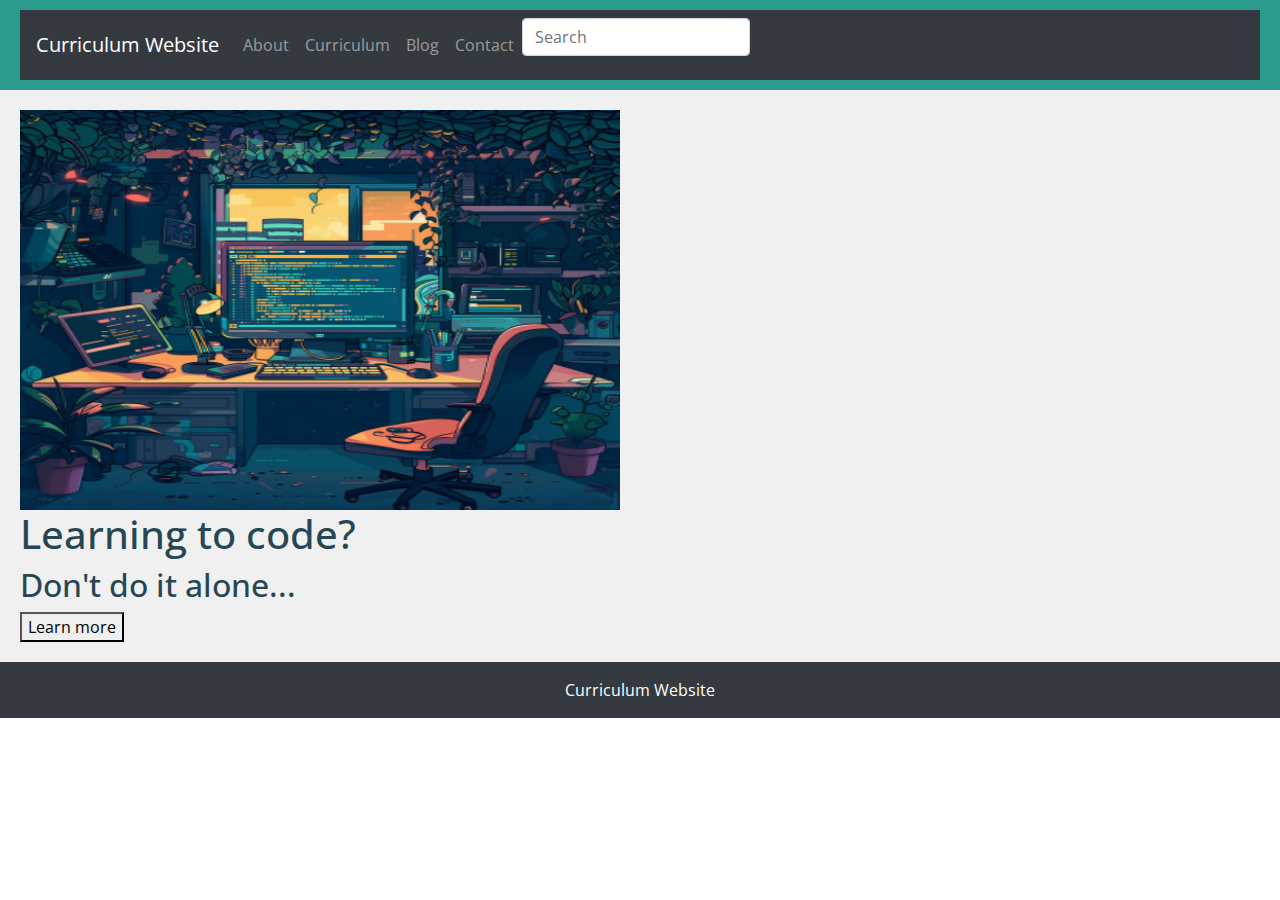
<file: index.html>
<html lang="en">

<head>
    <meta charset="UTF-8">
    <meta name="viewport" content="width=device-width, initial-scale=1.0">
    <title>Curriculum Website</title>
    <link href="https://fonts.googleapis.com/css2?family=Open+Sans:wght@300;400;600;700&display=swap" rel="stylesheet">
    <link rel="stylesheet" href="https://stackpath.bootstrapcdn.com/bootstrap/4.5.2/css/bootstrap.min.css">
    <link rel="stylesheet" href="styles.css">
</head>

<body>
    <header>
        <nav class="navbar navbar-expand-lg navbar-dark bg-dark">
            <a class="navbar-brand" href="#home">Curriculum Website</a>
            <button class="navbar-toggler" type="button" data-toggle="collapse" data-target="#navbarNav"
                aria-controls="navbarNav" aria-expanded="false" aria-label="Toggle navigation">
                <span class="navbar-toggler-icon"></span>
            </button>
            <div class="collapse navbar-collapse" id="navbarNav">
                <ul class="navbar-nav">
                    <li class="nav-item">
                        <a class="nav-link" href="about.html">About</a>
                    </li>
                    <li class="nav-item">
                        <a class="nav-link" href="curriculum.html">Curriculum</a>
                    </li>
                    <li class="nav-item">
                        <a class="nav-link" href="blog.html">Blog</a>
                    </li>
                    <li class="nav-item">
                        <a class="nav-link" href="contact.html">Contact</a>
                    </li>
                </ul>
                <form class="form-inline">
                    <input class="form-control mr-sm-2" type="search" placeholder="Search" aria-label="Search"
                        id="searchInput" onkeyup="searchContent()">
                </form>
            </div>
        </nav>
    </header>
    <main>
        <div>
            <img id="computerimg" src="codingscene.webp" alt="">
            <h1>Learning to code?</h1>
            <h2>Don't do it alone...</h2><button>Learn more</button>
        </div>
    </main>
    <footer class="footer mt-auto py-3 bg-dark text-white">
        <div class="container">
            <span>Curriculum Website</span>
        </div>
    </footer>
    <script src="app.js"></script>
    <script src="https://stackpath.bootstrapcdn.com/bootstrap/4.5.2/js/bootstrap.bundle.min.js"></script>
</body>

</html>
</file>
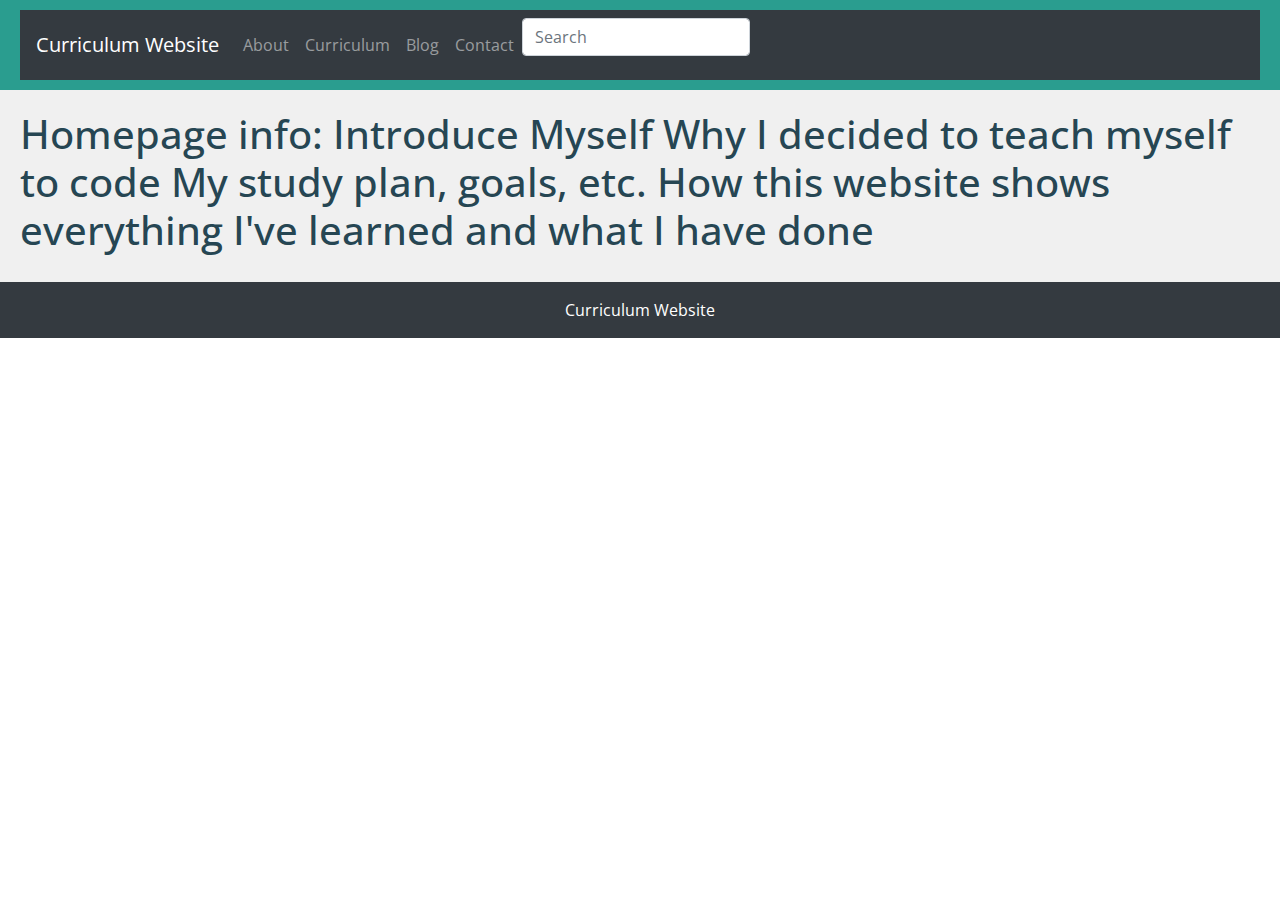
<file: about.html>
<html lang="en">

<head>
    <meta charset="UTF-8">
    <meta name="viewport" content="width=device-width, initial-scale=1.0">
    <title>Curriculum Website</title>
    <link href="https://fonts.googleapis.com/css2?family=Open+Sans:wght@300;400;600;700&display=swap" rel="stylesheet">
    <link rel="stylesheet" href="https://stackpath.bootstrapcdn.com/bootstrap/4.5.2/css/bootstrap.min.css">
    <link rel="stylesheet" href="styles.css">
</head>

<body>
    <header>
        <nav class="navbar navbar-expand-lg navbar-dark bg-dark">
            <a class="navbar-brand" href="#home">Curriculum Website</a>
            <button class="navbar-toggler" type="button" data-toggle="collapse" data-target="#navbarNav"
                aria-controls="navbarNav" aria-expanded="false" aria-label="Toggle navigation">
                <span class="navbar-toggler-icon"></span>
            </button>
            <div class="collapse navbar-collapse" id="navbarNav">
                <ul class="navbar-nav">
                    <li class="nav-item">
                        <a class="nav-link" href="about.html">About</a>
                    </li>
                    <li class="nav-item">
                        <a class="nav-link" href="curriculum.html">Curriculum</a>
                    </li>
                    <li class="nav-item">
                        <a class="nav-link" href="blog.html">Blog</a>
                    </li>
                    <li class="nav-item">
                        <a class="nav-link" href="contact.html">Contact</a>
                    </li>
                </ul>
                <form class="form-inline">
                    <input class="form-control mr-sm-2" type="search" placeholder="Search" aria-label="Search"
                        id="searchInput" onkeyup="searchContent()">
                </form>
            </div>
        </nav>
    </header>
    <main>
        <h1>Homepage info:
            Introduce Myself
            Why I decided to teach myself to code
            My study plan, goals, etc.
            How this website shows everything I've learned and what I have done</h1>
        </div>
    </main>
    <footer class="footer mt-auto py-3 bg-dark text-white">
        <div class="container">
            <span>Curriculum Website</span>
        </div>
    </footer>
    <script src="app.js"></script>
    <script src="https://stackpath.bootstrapcdn.com/bootstrap/4.5.2/js/bootstrap.bundle.min.js"></script>
</body>

</html>
</file>
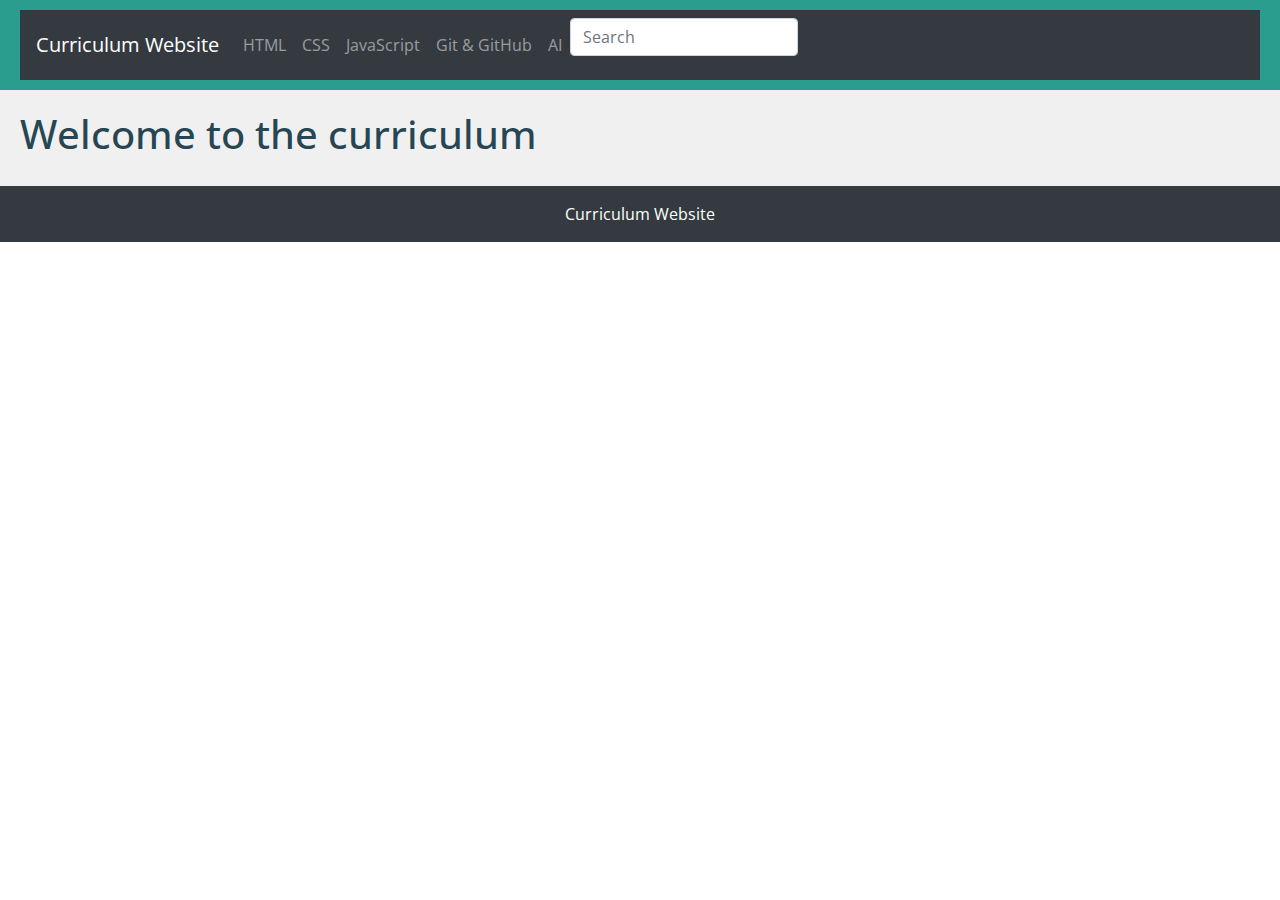
<file: curriculum.html>
<html lang="en">

<head>
    <meta charset="UTF-8">
    <meta name="viewport" content="width=device-width, initial-scale=1.0">
    <title>Curriculum Website</title>
    <link href="https://fonts.googleapis.com/css2?family=Open+Sans:wght@300;400;600;700&display=swap" rel="stylesheet">
    <link rel="stylesheet" href="https://stackpath.bootstrapcdn.com/bootstrap/4.5.2/css/bootstrap.min.css">
    <link rel="stylesheet" href="styles.css">
</head>

<body>
    <header>
        <nav class="navbar navbar-expand-lg navbar-dark bg-dark">
            <a class="navbar-brand" href="#home">Curriculum Website</a>
            <button class="navbar-toggler" type="button" data-toggle="collapse" data-target="#navbarNav"
                aria-controls="navbarNav" aria-expanded="false" aria-label="Toggle navigation">
                <span class="navbar-toggler-icon"></span>
            </button>
            <div class="collapse navbar-collapse" id="navbarNav">
                <ul class="navbar-nav">
                    <li class="nav-item">
                        <a class="nav-link" href="html.html">HTML</a>
                    </li>
                    <li class="nav-item">
                        <a class="nav-link" href="css.html">CSS</a>
                    </li>
                    <li class="nav-item">
                        <a class="nav-link" href="javascript.html">JavaScript</a>
                    </li>
                    <li class="nav-item">
                        <a class="nav-link" href="gitgithub.html">Git & GitHub</a>
                    </li>
                    <li class="nav-item">
                        <a class="nav-link" href="ai.html">AI</a>
                    </li>
                </ul>
                <form class="form-inline">
                    <input class="form-control mr-sm-2" type="search" placeholder="Search" aria-label="Search"
                        id="searchInput" onkeyup="searchContent()">
                </form>
            </div>
        </nav>
    </header>
    <main>
        <div>
            <h1>Welcome to the curriculum</h1>
        </div>
    </main>
    <footer class="footer mt-auto py-3 bg-dark text-white">
        <div class="container">
            <span>Curriculum Website</span>
        </div>
    </footer>
    <script src="app.js"></script>
    <script src="https://stackpath.bootstrapcdn.com/bootstrap/4.5.2/js/bootstrap.bundle.min.js"></script>
</body>

</html>
</file>
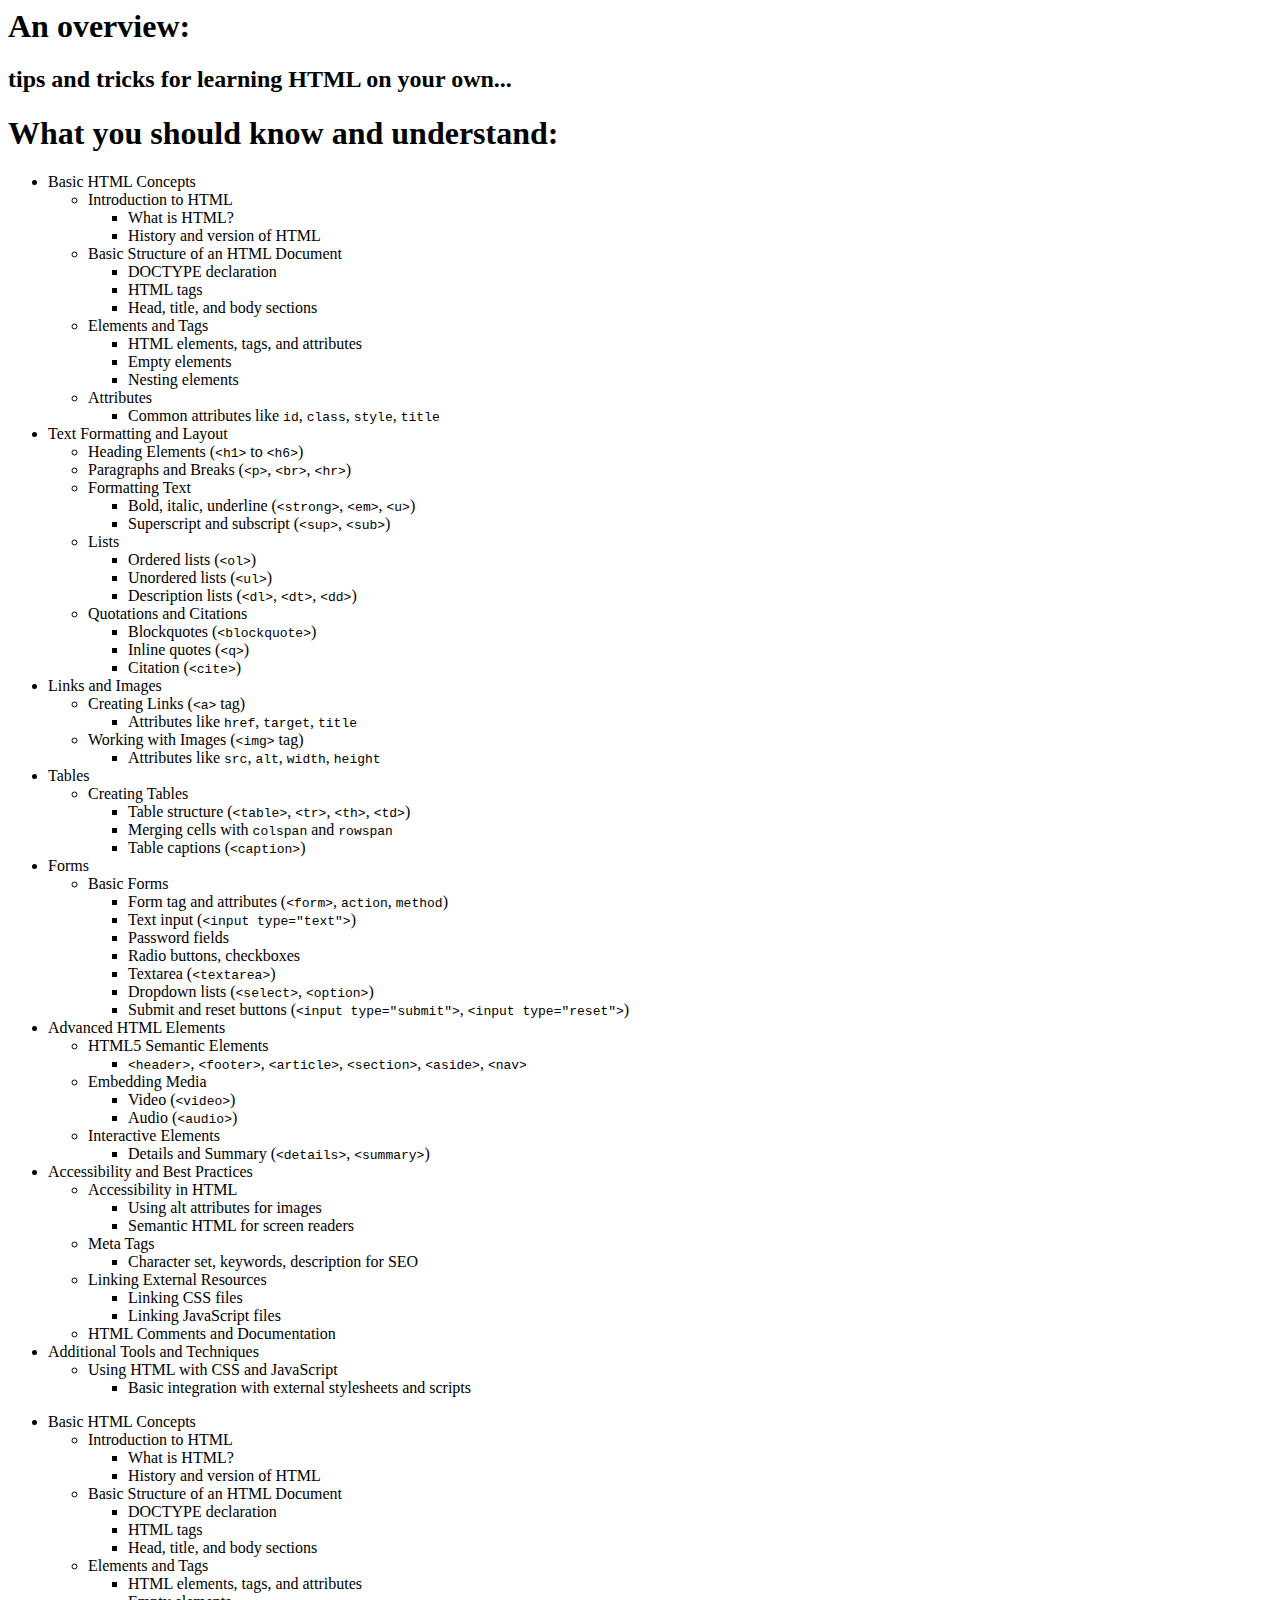
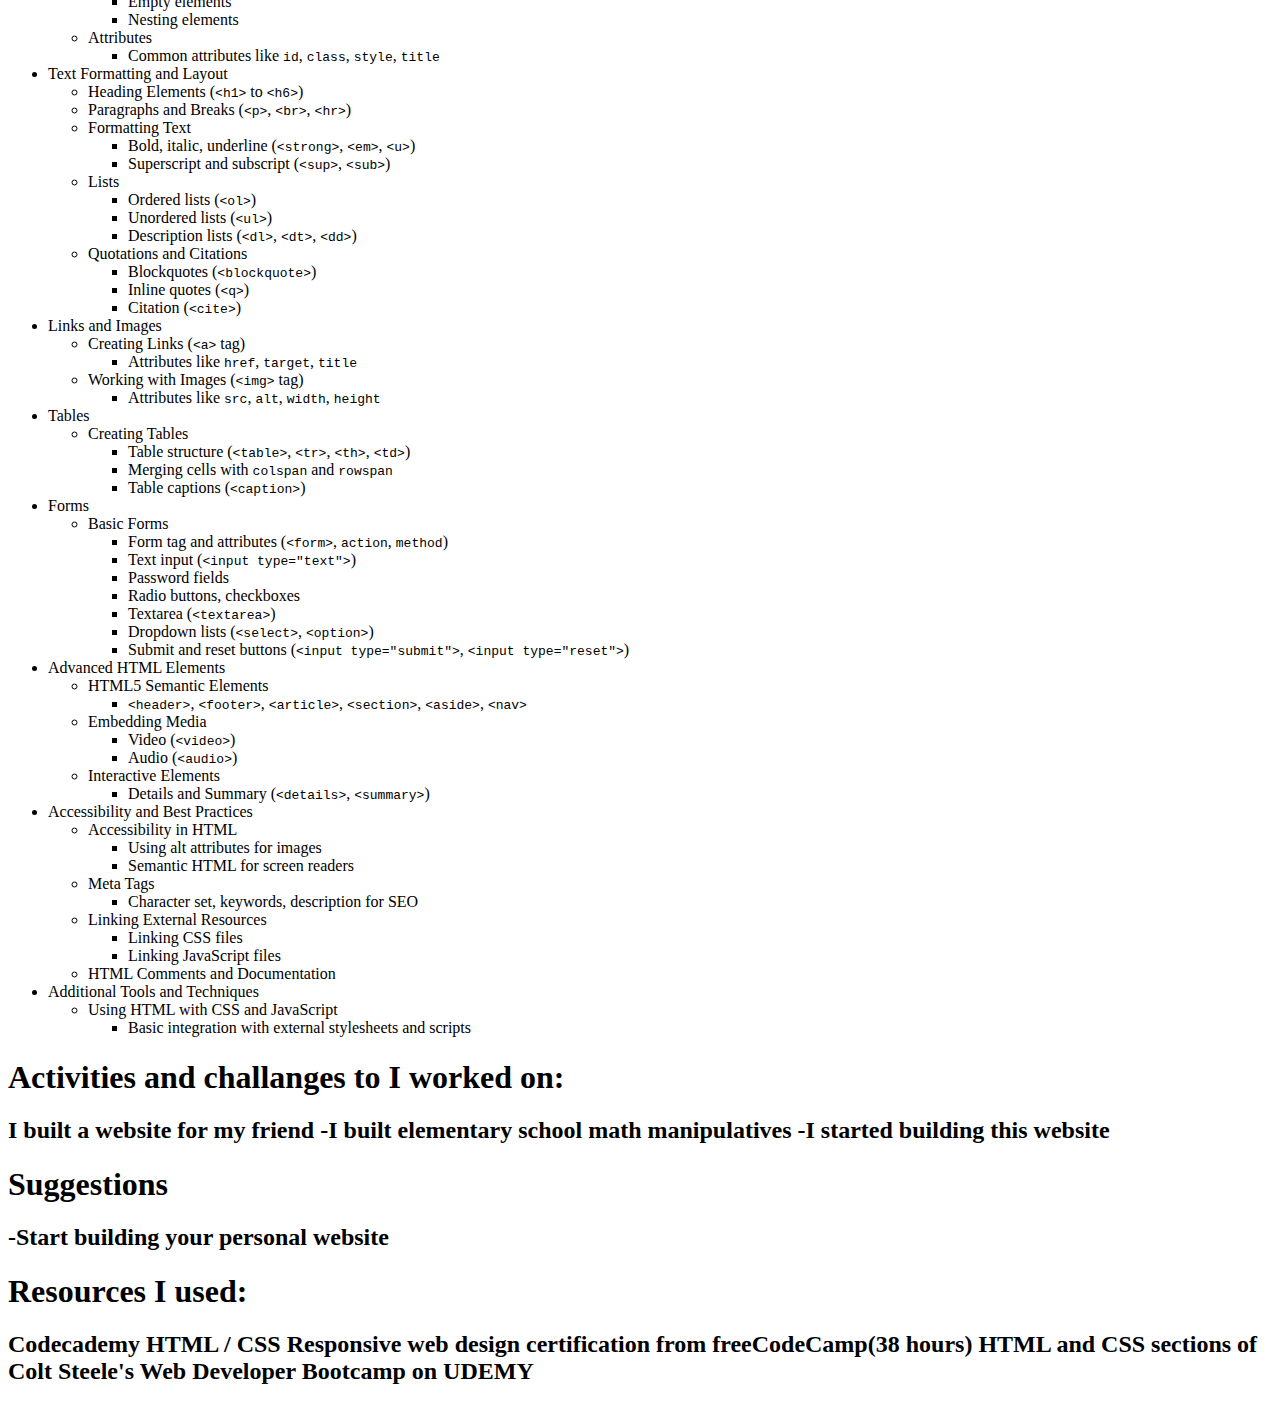
<file: html.html>
<html lang="en">

<head>
    <meta charset="UTF-8">
    <meta name="viewport" content="width=device-width, initial-scale=1.0">
    <title>Document</title>
</head>

<body>
    <h1>An overview:</h1>
    <h2>tips and tricks for learning HTML on your own...</h2>
    <h1>What you should know and understand:</h1>
    <ul>
        <li>Basic HTML Concepts
            <ul>
                <li>Introduction to HTML
                    <ul>
                        <li>What is HTML?</li>
                        <li>History and version of HTML</li>
                    </ul>
                </li>
                <li>Basic Structure of an HTML Document
                    <ul>
                        <li>DOCTYPE declaration</li>
                        <li>HTML tags</li>
                        <li>Head, title, and body sections</li>
                    </ul>
                </li>
                <li>Elements and Tags
                    <ul>
                        <li>HTML elements, tags, and attributes</li>
                        <li>Empty elements</li>
                        <li>Nesting elements</li>
                    </ul>
                </li>
                <li>Attributes
                    <ul>
                        <li>Common attributes like <code>id</code>, <code>class</code>, <code>style</code>,
                            <code>title</code>
                        </li>
                    </ul>
                </li>
            </ul>
        </li>
        <li>Text Formatting and Layout
            <ul>
                <li>Heading Elements (<code>&lt;h1&gt;</code> to <code>&lt;h6&gt;</code>)</li>
                <li>Paragraphs and Breaks (<code>&lt;p&gt;</code>, <code>&lt;br&gt;</code>, <code>&lt;hr&gt;</code>)
                </li>
                <li>Formatting Text
                    <ul>
                        <li>Bold, italic, underline (<code>&lt;strong&gt;</code>, <code>&lt;em&gt;</code>,
                            <code>&lt;u&gt;</code>)
                        </li>
                        <li>Superscript and subscript (<code>&lt;sup&gt;</code>, <code>&lt;sub&gt;</code>)</li>
                    </ul>
                </li>
                <li>Lists
                    <ul>
                        <li>Ordered lists (<code>&lt;ol&gt;</code>)</li>
                        <li>Unordered lists (<code>&lt;ul&gt;</code>)</li>
                        <li>Description lists (<code>&lt;dl&gt;</code>, <code>&lt;dt&gt;</code>,
                            <code>&lt;dd&gt;</code>)
                        </li>
                    </ul>
                </li>
                <li>Quotations and Citations
                    <ul>
                        <li>Blockquotes (<code>&lt;blockquote&gt;</code>)</li>
                        <li>Inline quotes (<code>&lt;q&gt;</code>)</li>
                        <li>Citation (<code>&lt;cite&gt;</code>)</li>
                    </ul>
                </li>
            </ul>
        </li>
        <li>Links and Images
            <ul>
                <li>Creating Links (<code>&lt;a&gt;</code> tag)
                    <ul>
                        <li>Attributes like <code>href</code>, <code>target</code>, <code>title</code></li>
                    </ul>
                </li>
                <li>Working with Images (<code>&lt;img&gt;</code> tag)
                    <ul>
                        <li>Attributes like <code>src</code>, <code>alt</code>, <code>width</code>, <code>height</code>
                        </li>
                    </ul>
                </li>
            </ul>
        </li>
        <li>Tables
            <ul>
                <li>Creating Tables
                    <ul>
                        <li>Table structure (<code>&lt;table&gt;</code>, <code>&lt;tr&gt;</code>,
                            <code>&lt;th&gt;</code>, <code>&lt;td&gt;</code>)
                        </li>
                        <li>Merging cells with <code>colspan</code> and <code>rowspan</code></li>
                        <li>Table captions (<code>&lt;caption&gt;</code>)</li>
                    </ul>
                </li>
            </ul>
        </li>
        <li>Forms
            <ul>
                <li>Basic Forms
                    <ul>
                        <li>Form tag and attributes (<code>&lt;form&gt;</code>, <code>action</code>,
                            <code>method</code>)
                        </li>
                        <li>Text input (<code>&lt;input type="text"&gt;</code>)</li>
                        <li>Password fields</li>
                        <li>Radio buttons, checkboxes</li>
                        <li>Textarea (<code>&lt;textarea&gt;</code>)</li>
                        <li>Dropdown lists (<code>&lt;select&gt;</code>, <code>&lt;option&gt;</code>)</li>
                        <li>Submit and reset buttons (<code>&lt;input type="submit"&gt;</code>,
                            <code>&lt;input type="reset"&gt;</code>)
                        </li>
                    </ul>
                </li>
            </ul>
        </li>
        <li>Advanced HTML Elements
            <ul>
                <li>HTML5 Semantic Elements
                    <ul>
                        <li><code>&lt;header&gt;</code>, <code>&lt;footer&gt;</code>, <code>&lt;article&gt;</code>,
                            <code>&lt;section&gt;</code>, <code>&lt;aside&gt;</code>, <code>&lt;nav&gt;</code>
                        </li>
                    </ul>
                </li>
                <li>Embedding Media
                    <ul>
                        <li>Video (<code>&lt;video&gt;</code>)</li>
                        <li>Audio (<code>&lt;audio&gt;</code>)</li>
                    </ul>
                </li>
                <li>Interactive Elements
                    <ul>
                        <li>Details and Summary (<code>&lt;details&gt;</code>, <code>&lt;summary&gt;</code>)</li>
                    </ul>
                </li>
            </ul>
        </li>
        <li>Accessibility and Best Practices
            <ul>
                <li>Accessibility in HTML
                    <ul>
                        <li>Using alt attributes for images</li>
                        <li>Semantic HTML for screen readers</li>
                    </ul>
                </li>
                <li>Meta Tags
                    <ul>
                        <li>Character set, keywords, description for SEO</li>
                    </ul>
                </li>
                <li>Linking External Resources
                    <ul>
                        <li>Linking CSS files</li>
                        <li>Linking JavaScript files</li>
                    </ul>
                </li>
                <li>HTML Comments and Documentation</li>
            </ul>
        </li>
        <li>Additional Tools and Techniques
            <ul>
                <li>Using HTML with CSS and JavaScript
                    <ul>
                        <li>Basic integration with external stylesheets and scripts</li>
                    </ul>
                </li>
            </ul>
        </li>
    </ul>

    <ul>
        <li>Basic HTML Concepts
            <ul>
                <li>Introduction to HTML
                    <ul>
                        <li>What is HTML?</li>
                        <li>History and version of HTML</li>
                    </ul>
                </li>
                <li>Basic Structure of an HTML Document
                    <ul>
                        <li>DOCTYPE declaration</li>
                        <li>HTML tags</li>
                        <li>Head, title, and body sections</li>
                    </ul>
                </li>
                <li>Elements and Tags
                    <ul>
                        <li>HTML elements, tags, and attributes</li>
                        <li>Empty elements</li>
                        <li>Nesting elements</li>
                    </ul>
                </li>
                <li>Attributes
                    <ul>
                        <li>Common attributes like <code>id</code>, <code>class</code>, <code>style</code>,
                            <code>title</code>
                        </li>
                    </ul>
                </li>
            </ul>
        </li>
        <li>Text Formatting and Layout
            <ul>
                <li>Heading Elements (<code>&lt;h1&gt;</code> to <code>&lt;h6&gt;</code>)</li>
                <li>Paragraphs and Breaks (<code>&lt;p&gt;</code>, <code>&lt;br&gt;</code>, <code>&lt;hr&gt;</code>)
                </li>
                <li>Formatting Text
                    <ul>
                        <li>Bold, italic, underline (<code>&lt;strong&gt;</code>, <code>&lt;em&gt;</code>,
                            <code>&lt;u&gt;</code>)
                        </li>
                        <li>Superscript and subscript (<code>&lt;sup&gt;</code>, <code>&lt;sub&gt;</code>)</li>
                    </ul>
                </li>
                <li>Lists
                    <ul>
                        <li>Ordered lists (<code>&lt;ol&gt;</code>)</li>
                        <li>Unordered lists (<code>&lt;ul&gt;</code>)</li>
                        <li>Description lists (<code>&lt;dl&gt;</code>, <code>&lt;dt&gt;</code>,
                            <code>&lt;dd&gt;</code>)
                        </li>
                    </ul>
                </li>
                <li>Quotations and Citations
                    <ul>
                        <li>Blockquotes (<code>&lt;blockquote&gt;</code>)</li>
                        <li>Inline quotes (<code>&lt;q&gt;</code>)</li>
                        <li>Citation (<code>&lt;cite&gt;</code>)</li>
                    </ul>
                </li>
            </ul>
        </li>
        <li>Links and Images
            <ul>
                <li>Creating Links (<code>&lt;a&gt;</code> tag)
                    <ul>
                        <li>Attributes like <code>href</code>, <code>target</code>, <code>title</code></li>
                    </ul>
                </li>
                <li>Working with Images (<code>&lt;img&gt;</code> tag)
                    <ul>
                        <li>Attributes like <code>src</code>, <code>alt</code>, <code>width</code>, <code>height</code>
                        </li>
                    </ul>
                </li>
            </ul>
        </li>
        <li>Tables
            <ul>
                <li>Creating Tables
                    <ul>
                        <li>Table structure (<code>&lt;table&gt;</code>, <code>&lt;tr&gt;</code>,
                            <code>&lt;th&gt;</code>, <code>&lt;td&gt;</code>)
                        </li>
                        <li>Merging cells with <code>colspan</code> and <code>rowspan</code></li>
                        <li>Table captions (<code>&lt;caption&gt;</code>)</li>
                    </ul>
                </li>
            </ul>
        </li>
        <li>Forms
            <ul>
                <li>Basic Forms
                    <ul>
                        <li>Form tag and attributes (<code>&lt;form&gt;</code>, <code>action</code>,
                            <code>method</code>)
                        </li>
                        <li>Text input (<code>&lt;input type="text"&gt;</code>)</li>
                        <li>Password fields</li>
                        <li>Radio buttons, checkboxes</li>
                        <li>Textarea (<code>&lt;textarea&gt;</code>)</li>
                        <li>Dropdown lists (<code>&lt;select&gt;</code>, <code>&lt;option&gt;</code>)</li>
                        <li>Submit and reset buttons (<code>&lt;input type="submit"&gt;</code>,
                            <code>&lt;input type="reset"&gt;</code>)
                        </li>
                    </ul>
                </li>
            </ul>
        </li>
        <li>Advanced HTML Elements
            <ul>
                <li>HTML5 Semantic Elements
                    <ul>
                        <li><code>&lt;header&gt;</code>, <code>&lt;footer&gt;</code>, <code>&lt;article&gt;</code>,
                            <code>&lt;section&gt;</code>, <code>&lt;aside&gt;</code>, <code>&lt;nav&gt;</code>
                        </li>
                    </ul>
                </li>
                <li>Embedding Media
                    <ul>
                        <li>Video (<code>&lt;video&gt;</code>)</li>
                        <li>Audio (<code>&lt;audio&gt;</code>)</li>
                    </ul>
                </li>
                <li>Interactive Elements
                    <ul>
                        <li>Details and Summary (<code>&lt;details&gt;</code>, <code>&lt;summary&gt;</code>)</li>
                    </ul>
                </li>
            </ul>
        </li>
        <li>Accessibility and Best Practices
            <ul>
                <li>Accessibility in HTML
                    <ul>
                        <li>Using alt attributes for images</li>
                        <li>Semantic HTML for screen readers</li>
                    </ul>
                </li>
                <li>Meta Tags
                    <ul>
                        <li>Character set, keywords, description for SEO</li>
                    </ul>
                </li>
                <li>Linking External Resources
                    <ul>
                        <li>Linking CSS files</li>
                        <li>Linking JavaScript files</li>
                    </ul>
                </li>
                <li>HTML Comments and Documentation</li>
            </ul>
        </li>
        <li>Additional Tools and Techniques
            <ul>
                <li>Using HTML with CSS and JavaScript
                    <ul>
                        <li>Basic integration with external stylesheets and scripts</li>
                    </ul>
                </li>
            </ul>
        </li>
    </ul>

    <h1>Activities and challanges to I worked on:</h1>
    <h2>
        I built a website for my friend -I built elementary school math manipulatives -I started building this website
    </h2>
    <h1>Suggestions</h1>
    <h2>
        -Start building your personal website
    </h2>
    <h1>Resources I used:</h1>
    <h2>Codecademy HTML / CSS Responsive
        web design certification from freeCodeCamp(38 hours) HTML and CSS sections of Colt
        Steele's Web Developer Bootcamp on UDEMY</h2>
</body>

</html>
</file>
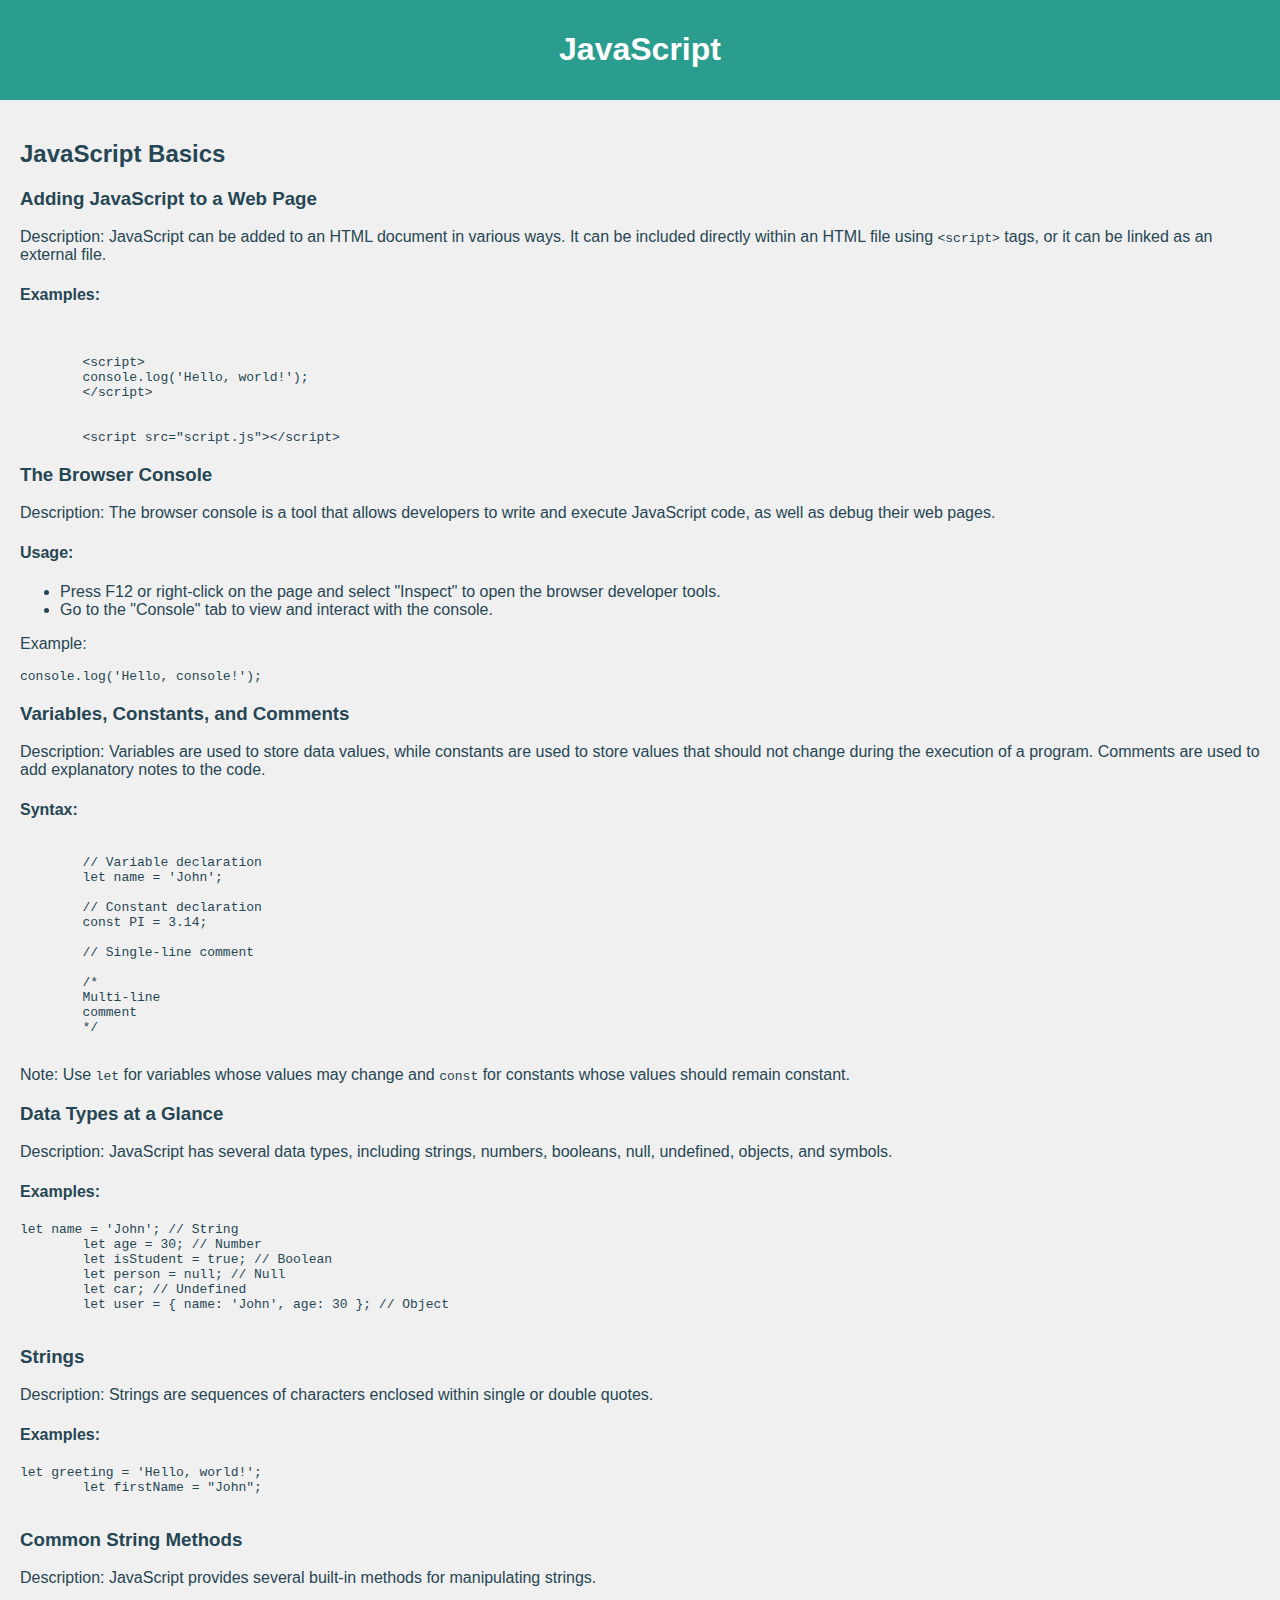
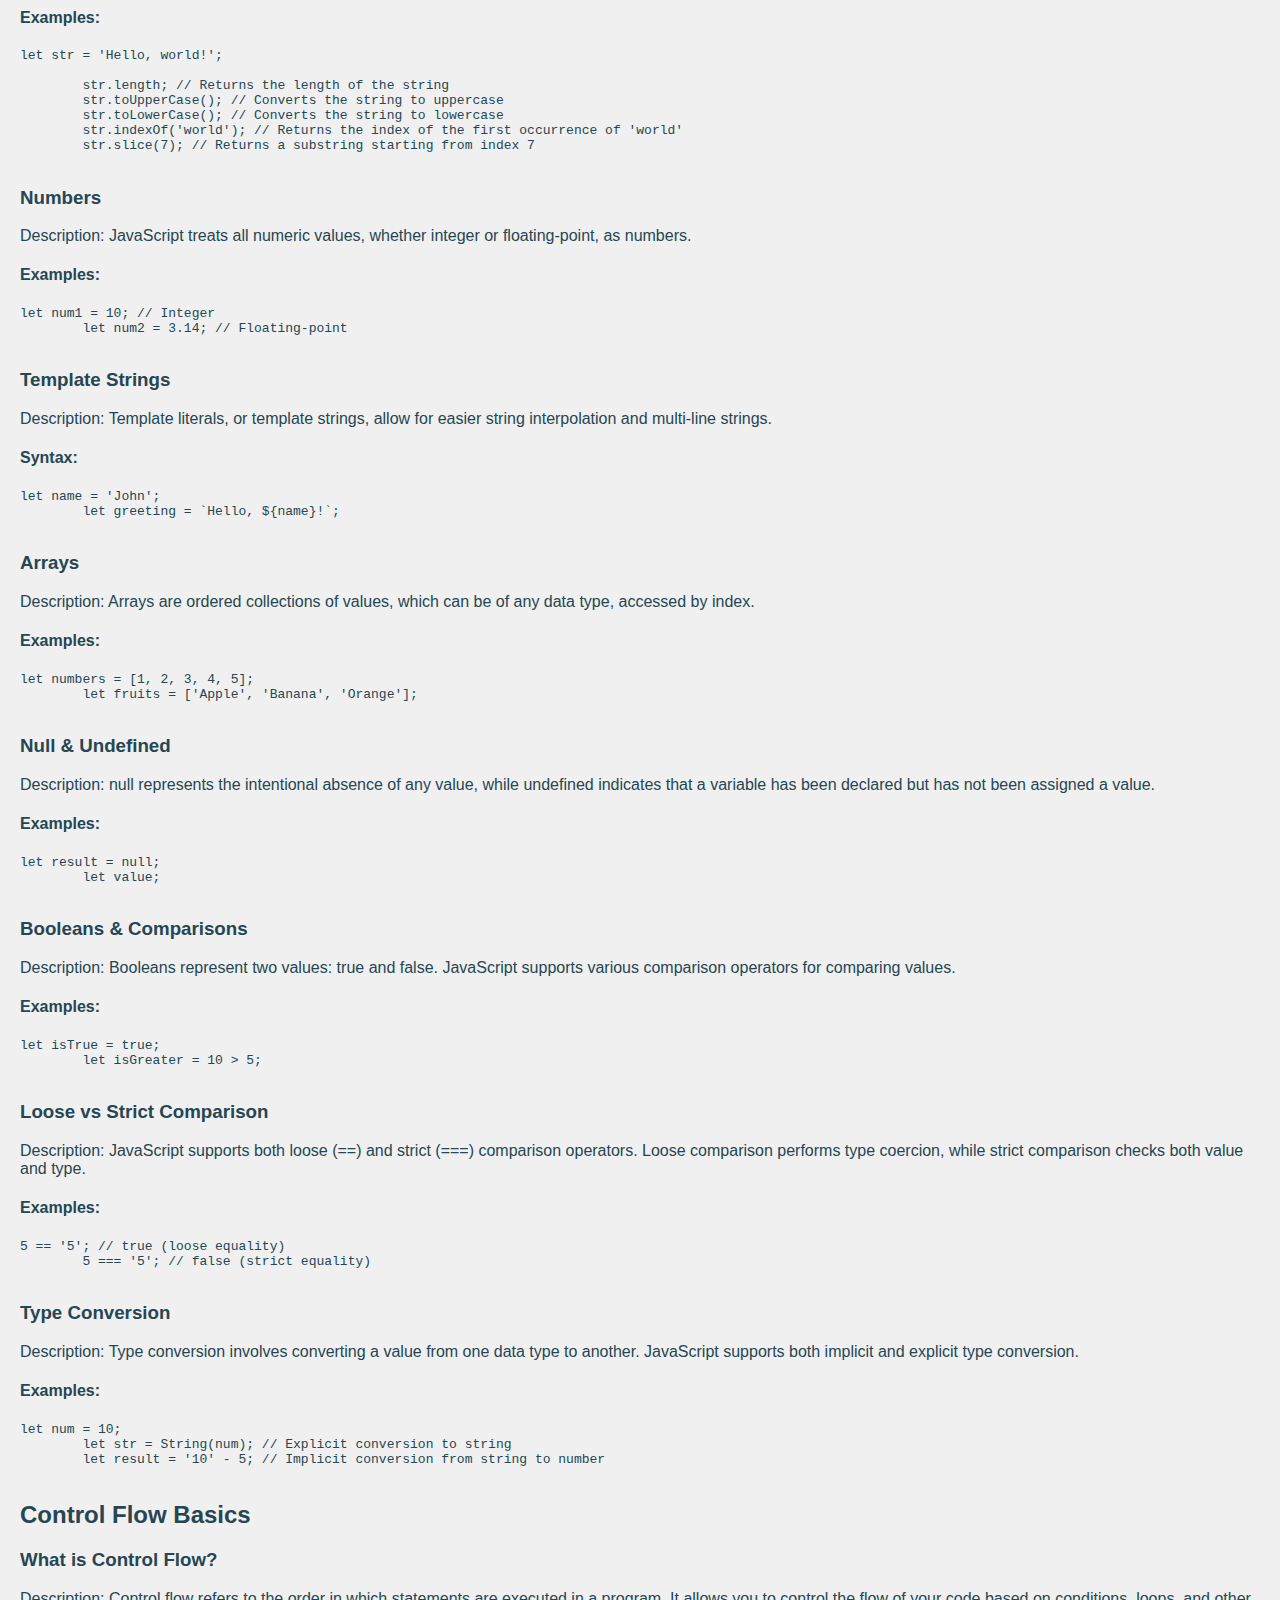
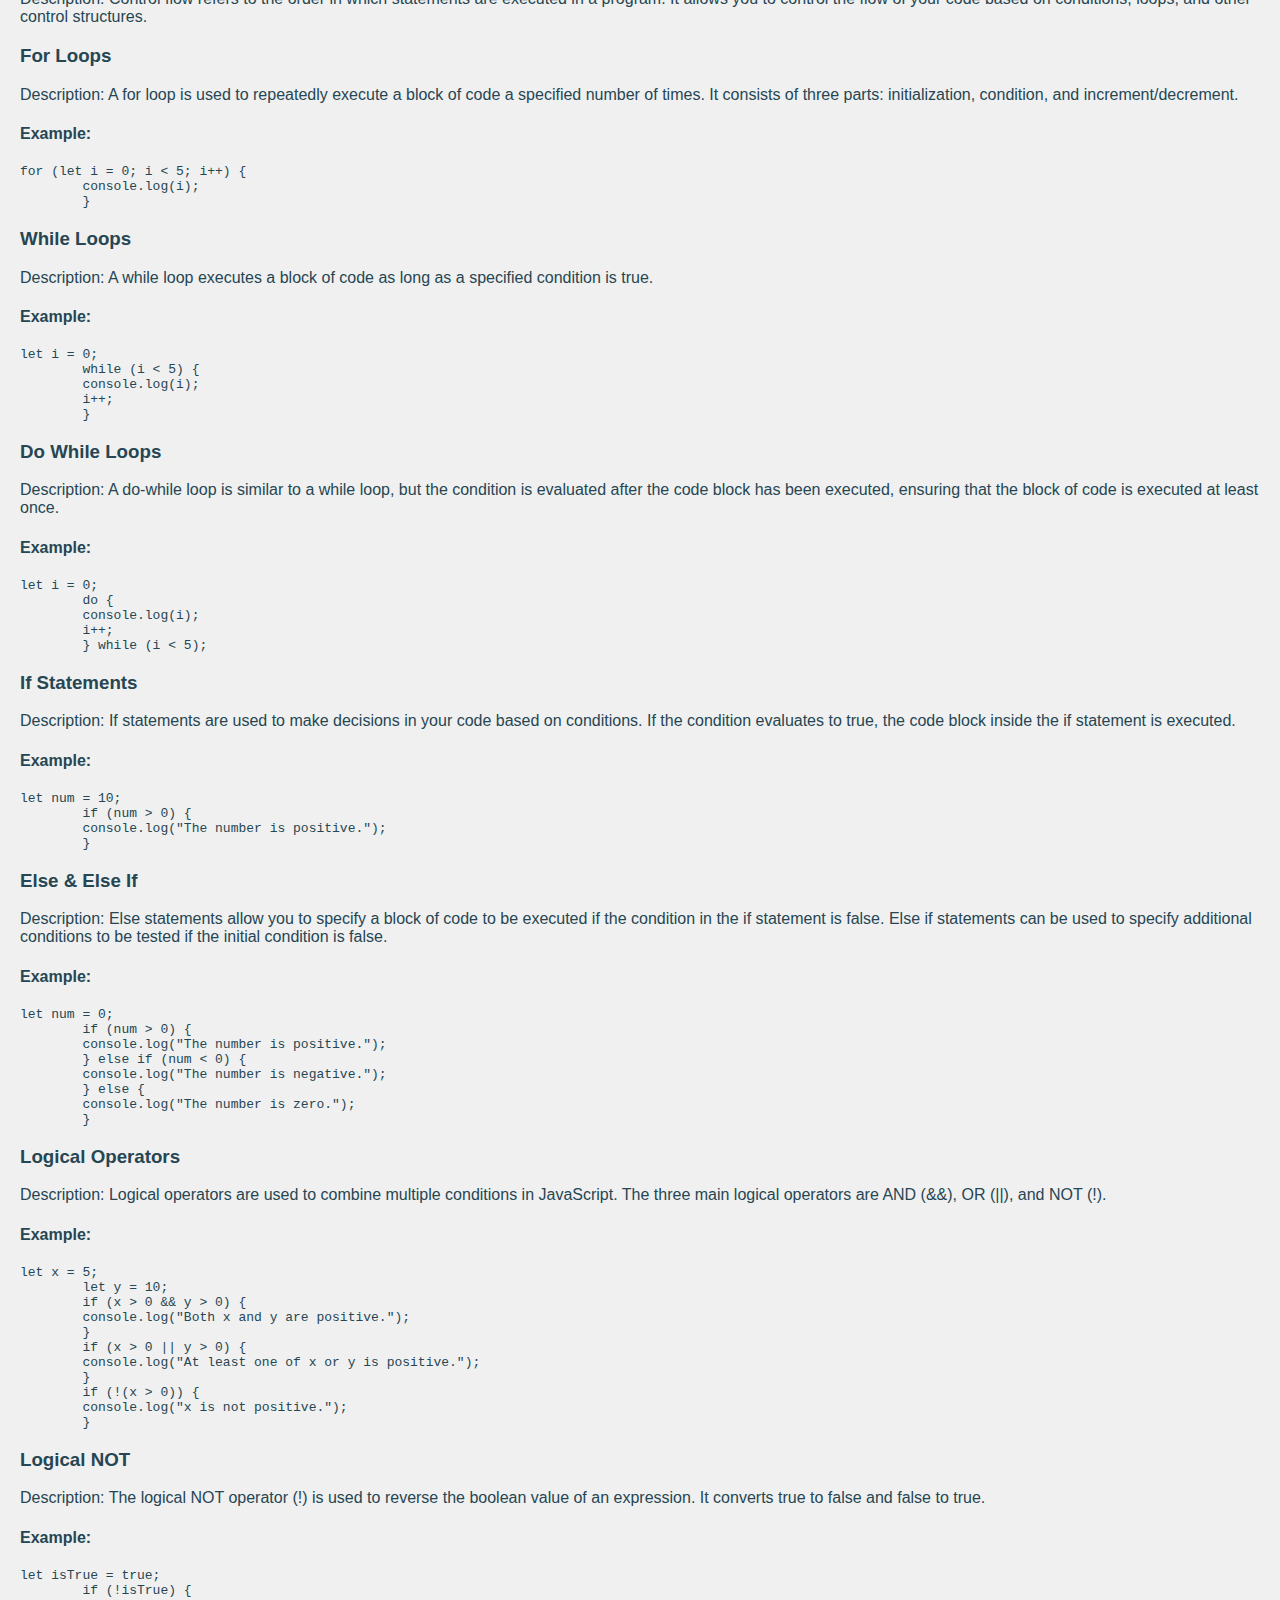
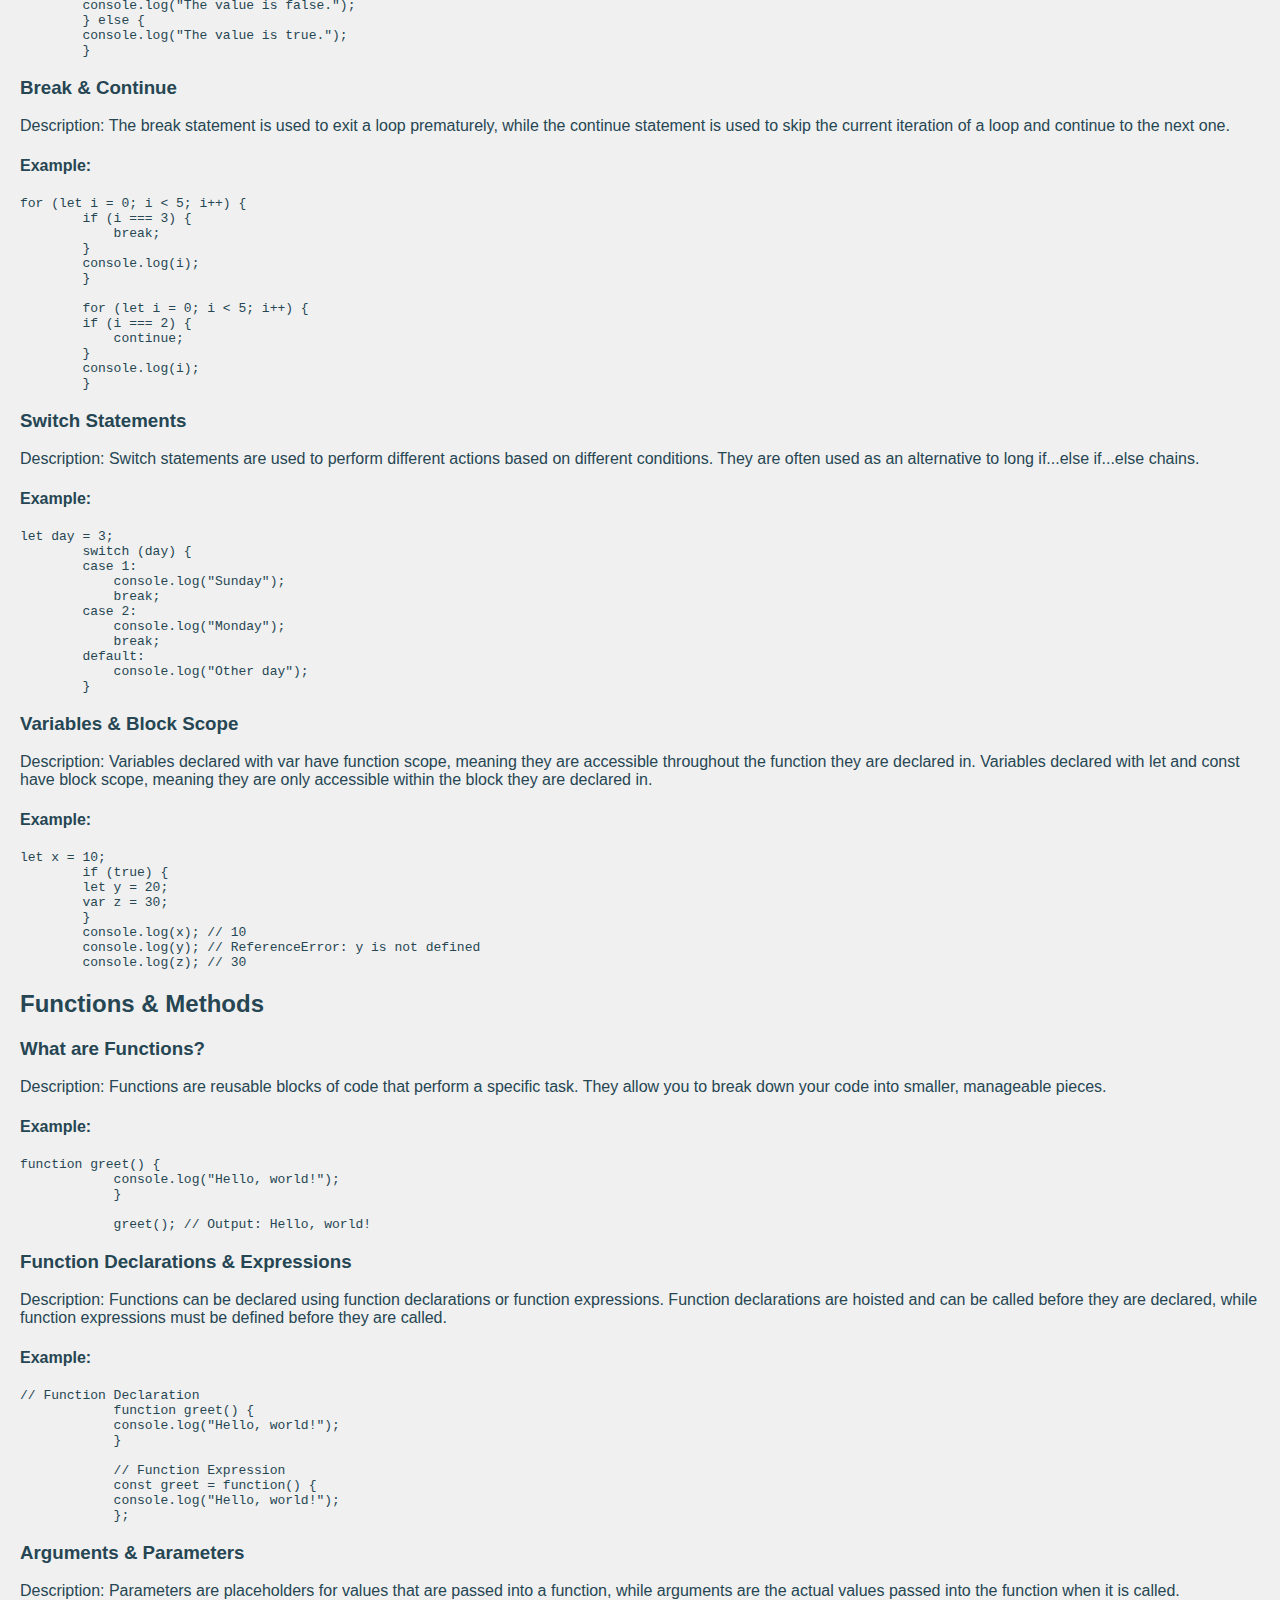
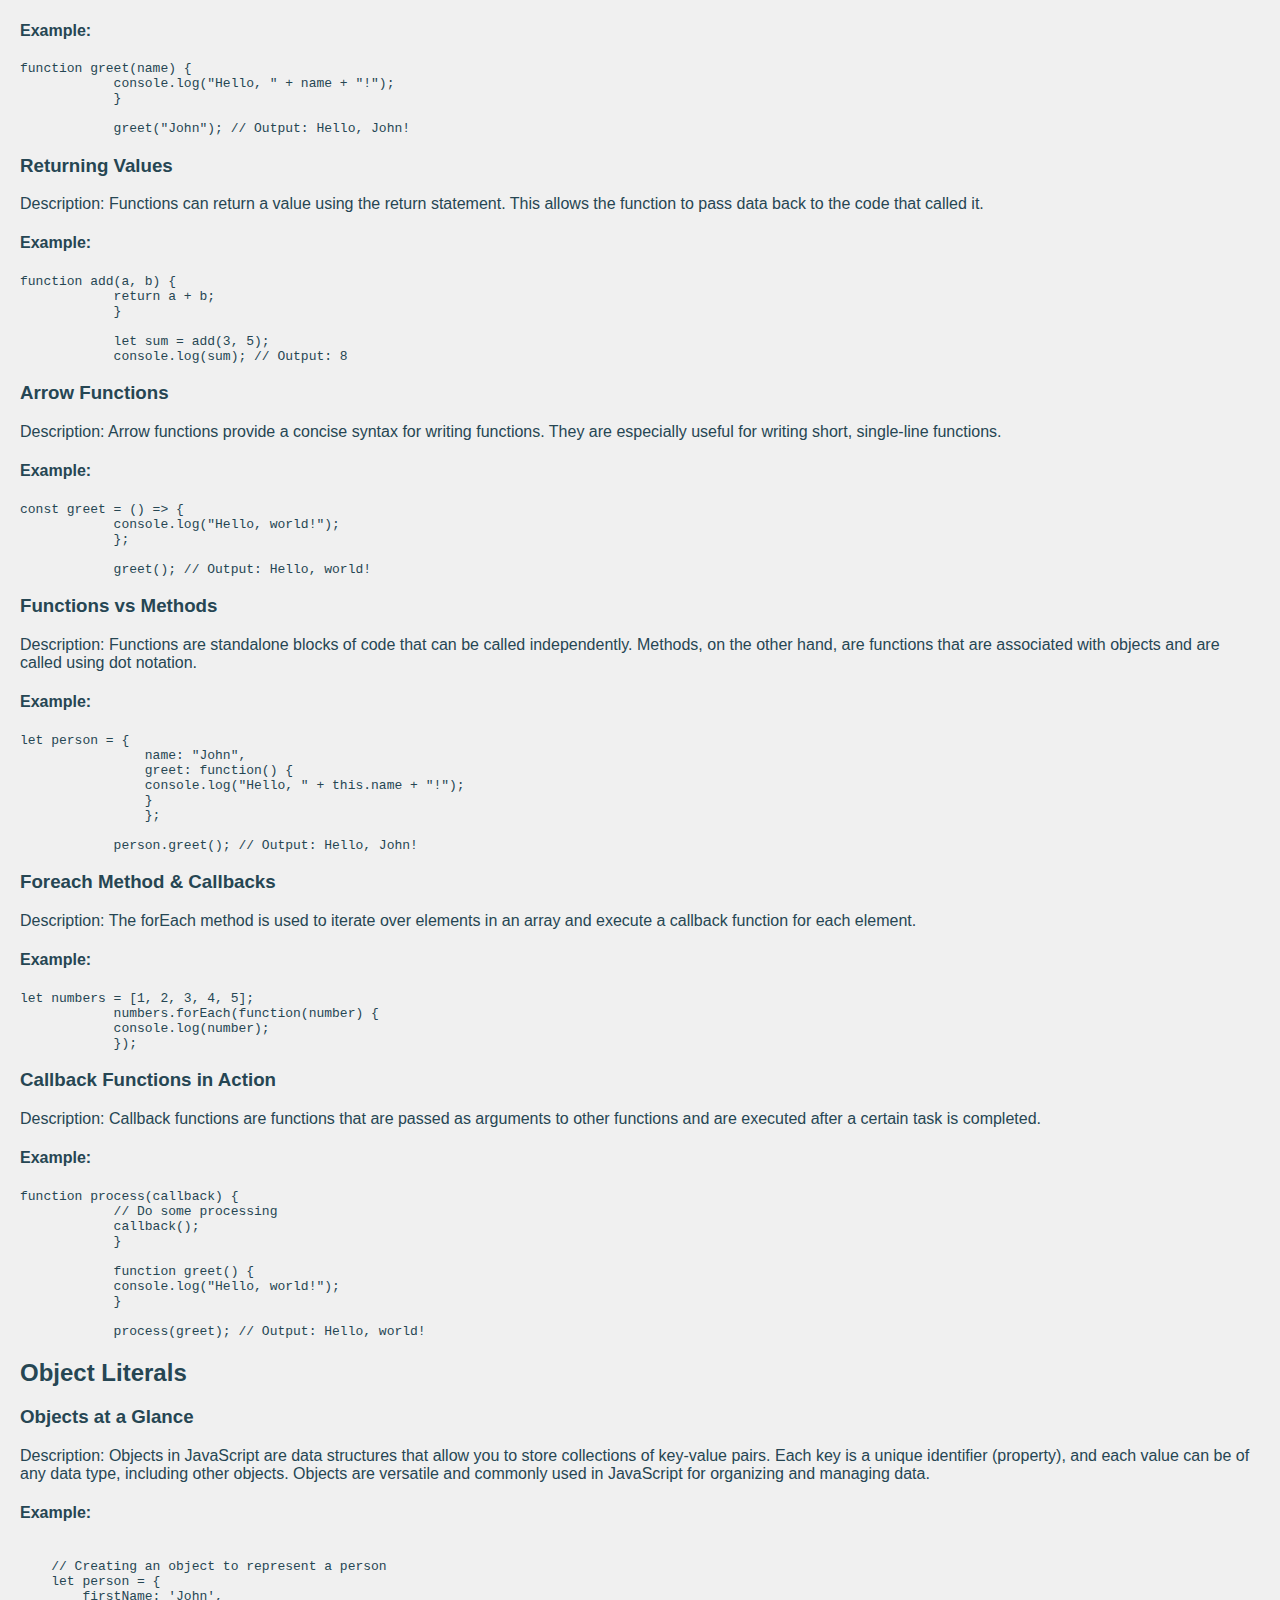
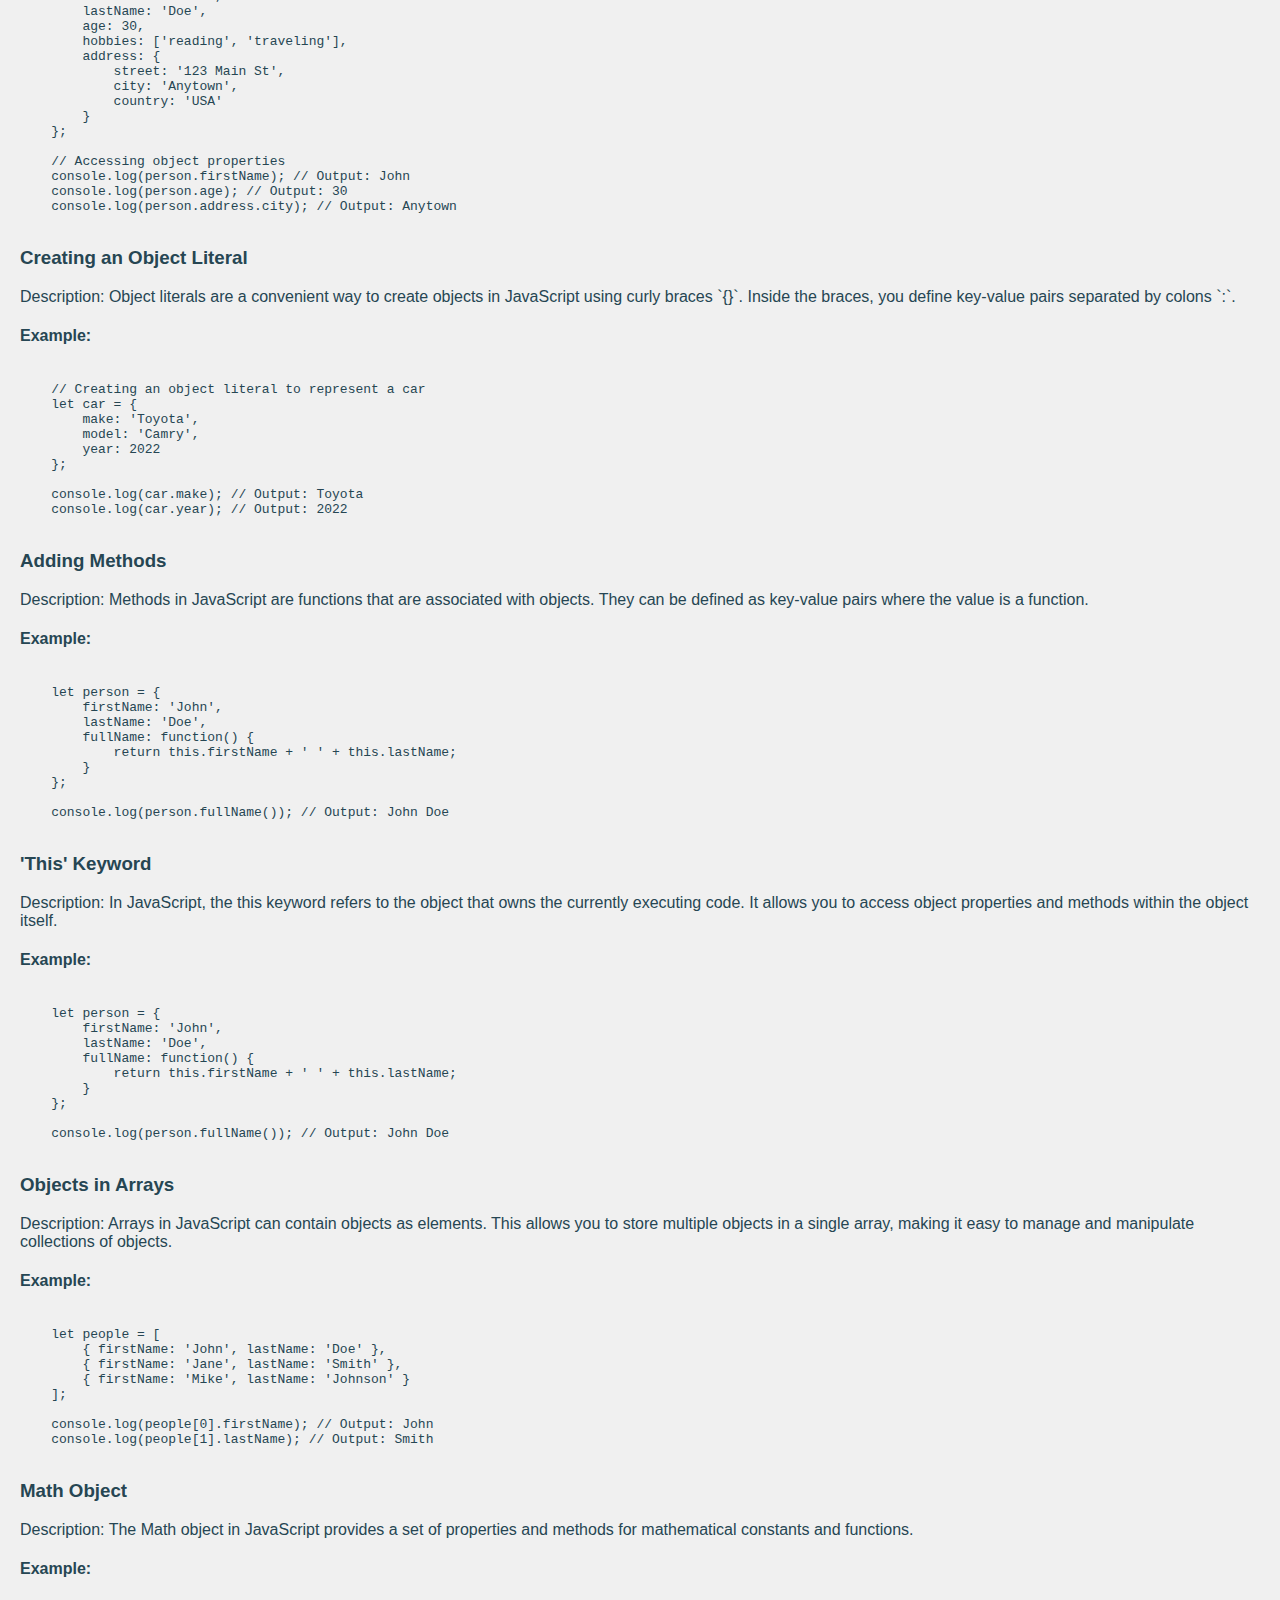
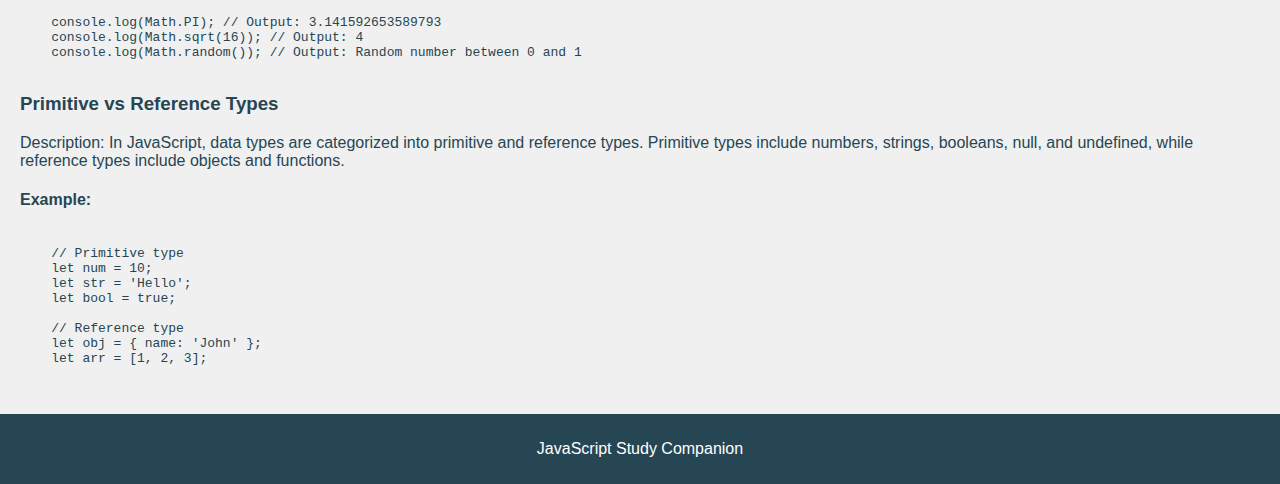
<file: javascript.html>
<!DOCTYPE html>
<html lang="en">

<head>
    <meta charset="UTF-8">
    <meta name="viewport" content="width=device-width, initial-scale=1.0">
    <title>JavaScript</title>
    <link rel="stylesheet" href="styles.css">
</head>

<body>
    <header>
        <h1>JavaScript</h1>
    </header>
    <main>

        <section id="JavaScript Basics">
            <h2>JavaScript Basics</h2>

            <section id="adding-js">
                <h3>Adding JavaScript to a Web Page</h3>
                <p>Description: JavaScript can be added to an HTML document in various ways. It can be included directly
                    within an HTML file using <code>&lt;script&gt;</code> tags, or it can be linked as an external file.
                </p>
                <h4>Examples:</h4>
                <pre><code>
        <!-- Inline Script -->
        &lt;script&gt;
        console.log('Hello, world!');
        &lt;/script&gt;

        <!-- External Script -->
        &lt;script src="script.js"&gt;&lt;/script&gt;</code></pre>
            </section>

            <section id="browser-console">
                <h3>The Browser Console</h3>
                <p>Description: The browser console is a tool that allows developers to write and execute JavaScript
                    code, as well as debug their web pages.</p>
                <h4>Usage:</h4>
                <ul>
                    <li>Press F12 or right-click on the page and select "Inspect" to open the browser developer tools.
                    </li>
                    <li>Go to the "Console" tab to view and interact with the console.</li>
                </ul>
                <p>Example:</p>
                <pre><code>console.log('Hello, console!');</code></pre>
            </section>

            <section id="variables-constants-comments">
                <h3>Variables, Constants, and Comments</h3>
                <p>Description: Variables are used to store data values, while constants are used to store values that
                    should not change during the execution of a program. Comments are used to add explanatory notes to
                    the code.</p>
                <h4>Syntax:</h4>
                <pre><code>
        // Variable declaration
        let name = 'John';
    
        // Constant declaration
        const PI = 3.14;
    
        // Single-line comment
    
        /*
        Multi-line
        comment
        */
        </code></pre>
                <p>Note: Use <code>let</code> for variables whose values may change and <code>const</code> for constants
                    whose values should remain constant.</p>
            </section>

            <section id="data-types">
                <h3>Data Types at a Glance</h3>
                <p>Description: JavaScript has several data types, including strings, numbers, booleans, null,
                    undefined, objects, and symbols.</p>
                <h4>Examples:</h4>
                <pre><code>let name = 'John'; // String
        let age = 30; // Number
        let isStudent = true; // Boolean
        let person = null; // Null
        let car; // Undefined
        let user = { name: 'John', age: 30 }; // Object
        </code></pre>
            </section>

            <section id="strings">
                <h3>Strings</h3>
                <p>Description: Strings are sequences of characters enclosed within single or double quotes.</p>
                <h4>Examples:</h4>
                <pre><code>let greeting = 'Hello, world!';
        let firstName = "John";
        </code></pre>
            </section>

            <section id="string-methods">
                <h3>Common String Methods</h3>
                <p>Description: JavaScript provides several built-in methods for manipulating strings.</p>
                <h4>Examples:</h4>
                <pre><code>let str = 'Hello, world!';
    
        str.length; // Returns the length of the string
        str.toUpperCase(); // Converts the string to uppercase
        str.toLowerCase(); // Converts the string to lowercase
        str.indexOf('world'); // Returns the index of the first occurrence of 'world'
        str.slice(7); // Returns a substring starting from index 7
        </code></pre>
            </section>

            <section id="numbers">
                <h3>Numbers</h3>
                <p>Description: JavaScript treats all numeric values, whether integer or floating-point, as numbers.</p>
                <h4>Examples:</h4>
                <pre><code>let num1 = 10; // Integer
        let num2 = 3.14; // Floating-point
        </code></pre>
            </section>

            <section id="template-strings">
                <h3>Template Strings</h3>
                <p>Description: Template literals, or template strings, allow for easier string interpolation and
                    multi-line strings.</p>
                <h4>Syntax:</h4>
                <pre><code>let name = 'John';
        let greeting = `Hello, ${name}!`;
        </code></pre>
            </section>

            <section id="arrays">
                <h3>Arrays</h3>
                <p>Description: Arrays are ordered collections of values, which can be of any data type, accessed by
                    index.</p>
                <h4>Examples:</h4>
                <pre><code>let numbers = [1, 2, 3, 4, 5];
        let fruits = ['Apple', 'Banana', 'Orange'];
        </code></pre>
            </section>

            <section id="null-undefined">
                <h3>Null & Undefined</h3>
                <p>Description: null represents the intentional absence of any value, while undefined indicates that a
                    variable has been declared but has not been assigned a value.</p>
                <h4>Examples:</h4>
                <pre><code>let result = null;
        let value;
        </code></pre>
            </section>

            <section id="booleans-comparisons">
                <h3>Booleans & Comparisons</h3>
                <p>Description: Booleans represent two values: true and false. JavaScript supports various comparison
                    operators for comparing values.</p>
                <h4>Examples:</h4>
                <pre><code>let isTrue = true;
        let isGreater = 10 > 5;
        </code></pre>
            </section>

            <section id="comparison">
                <h3>Loose vs Strict Comparison</h3>
                <p>Description: JavaScript supports both loose (==) and strict (===) comparison operators. Loose
                    comparison performs type coercion, while strict comparison checks both value and type.</p>
                <h4>Examples:</h4>
                <pre><code>5 == '5'; // true (loose equality)
        5 === '5'; // false (strict equality)
        </code></pre>
            </section>

            <section id="conversion">
                <h3>Type Conversion</h3>
                <p>Description: Type conversion involves converting a value from one data type to another. JavaScript
                    supports both implicit and explicit type conversion.</p>
                <h4>Examples:</h4>
                <pre><code>let num = 10;
        let str = String(num); // Explicit conversion to string
        let result = '10' - 5; // Implicit conversion from string to number
        </code></pre>
            </section>
        </section>

        <section id="control-flow-basics">
            <h2>Control Flow Basics</h2>

            <section id="what-is-control-flow">
                <h3>What is Control Flow?</h3>
                <p>Description: Control flow refers to the order in which statements are executed in a program. It
                    allows you to control the flow of your code based on conditions, loops, and other control
                    structures.</p>
            </section>

            <section id="for-loops">
                <h3>For Loops</h3>
                <p>Description: A for loop is used to repeatedly execute a block of code a specified number of times. It
                    consists of three parts: initialization, condition, and increment/decrement.</p>
                <h4>Example:</h4>
                <pre><code>for (let i = 0; i < 5; i++) {
        console.log(i);
        }</code></pre>
            </section>

            <section id="while-loops">
                <h3>While Loops</h3>
                <p>Description: A while loop executes a block of code as long as a specified condition is true.</p>
                <h4>Example:</h4>
                <pre><code>let i = 0;
        while (i < 5) {
        console.log(i);
        i++;
        }</code></pre>
            </section>

            <section id="do-while-loops">
                <h3>Do While Loops</h3>
                <p>Description: A do-while loop is similar to a while loop, but the condition is evaluated after the
                    code block has been executed, ensuring that the block of code is executed at least once.</p>
                <h4>Example:</h4>
                <pre><code>let i = 0;
        do {
        console.log(i);
        i++;
        } while (i < 5);</code></pre>
            </section>

            <section id="if-statements">
                <h3>If Statements</h3>
                <p>Description: If statements are used to make decisions in your code based on conditions. If the
                    condition evaluates to true, the code block inside the if statement is executed.</p>
                <h4>Example:</h4>
                <pre><code>let num = 10;
        if (num > 0) {
        console.log("The number is positive.");
        }</code></pre>
            </section>

            <section id="else-else-if">
                <h3>Else & Else If</h3>
                <p>Description: Else statements allow you to specify a block of code to be executed if the condition in
                    the if statement is false. Else if statements can be used to specify additional conditions to be
                    tested if the initial condition is false.</p>
                <h4>Example:</h4>
                <pre><code>let num = 0;
        if (num > 0) {
        console.log("The number is positive.");
        } else if (num < 0) {
        console.log("The number is negative.");
        } else {
        console.log("The number is zero.");
        }</code></pre>
            </section>

            <section id="logical-operators">
                <h3>Logical Operators</h3>
                <p>Description: Logical operators are used to combine multiple conditions in JavaScript. The three main
                    logical operators are AND (&&), OR (||), and NOT (!).</p>
                <h4>Example:</h4>
                <pre><code>let x = 5;
        let y = 10;
        if (x > 0 && y > 0) {
        console.log("Both x and y are positive.");
        }
        if (x > 0 || y > 0) {
        console.log("At least one of x or y is positive.");
        }
        if (!(x > 0)) {
        console.log("x is not positive.");
        }</code></pre>
            </section>

            <section id="logical-not">
                <h3>Logical NOT</h3>
                <p>Description: The logical NOT operator (!) is used to reverse the boolean value of an expression. It
                    converts true to false and false to true.</p>
                <h4>Example:</h4>
                <pre><code>let isTrue = true;
        if (!isTrue) {
        console.log("The value is false.");
        } else {
        console.log("The value is true.");
        }</code></pre>
            </section>

            <section id="break-continue">
                <h3>Break & Continue</h3>
                <p>Description: The break statement is used to exit a loop prematurely, while the continue statement is
                    used to skip the current iteration of a loop and continue to the next one.</p>
                <h4>Example:</h4>
                <pre><code>for (let i = 0; i < 5; i++) {
        if (i === 3) {
            break;
        }
        console.log(i);
        }
    
        for (let i = 0; i < 5; i++) {
        if (i === 2) {
            continue;
        }
        console.log(i);
        }</code></pre>
            </section>

            <section id="switch-statements">
                <h3>Switch Statements</h3>
                <p>Description: Switch statements are used to perform different actions based on different conditions.
                    They are often used as an alternative to long if...else if...else chains.</p>
                <h4>Example:</h4>
                <pre><code>let day = 3;
        switch (day) {
        case 1:
            console.log("Sunday");
            break;
        case 2:
            console.log("Monday");
            break;
        default:
            console.log("Other day");
        }</code></pre>
            </section>

            <section id="variables-block-scope">
                <h3>Variables & Block Scope</h3>
                <p>Description: Variables declared with var have function scope, meaning they are accessible throughout
                    the function they are declared in. Variables declared with let and const have block scope, meaning
                    they are only accessible within the block they are declared in.</p>
                <h4>Example:</h4>
                <pre><code>let x = 10;
        if (true) {
        let y = 20;
        var z = 30;
        }
        console.log(x); // 10
        console.log(y); // ReferenceError: y is not defined
        console.log(z); // 30</code></pre>
            </section>

            <section id="functions">
                <h2>Functions & Methods</h2>

                <section id="what-are-functions">
                    <h3>What are Functions?</h3>
                    <p>Description: Functions are reusable blocks of code that perform a specific task. They allow you
                        to break down your code into smaller, manageable pieces.</p>
                    <h4>Example:</h4>
                    <pre><code>function greet() {
            console.log("Hello, world!");
            }
        
            greet(); // Output: Hello, world!</code></pre>
                </section>

                <section id="function-declarations-expressions">
                    <h3>Function Declarations & Expressions</h3>
                    <p>Description: Functions can be declared using function declarations or function expressions.
                        Function declarations are hoisted and can be called before they are declared, while function
                        expressions must be defined before they are called.</p>
                    <h4>Example:</h4>
                    <pre><code>// Function Declaration
            function greet() {
            console.log("Hello, world!");
            }
        
            // Function Expression
            const greet = function() {
            console.log("Hello, world!");
            };</code></pre>
                </section>

                <section id="arguments-parameters">
                    <h3>Arguments & Parameters</h3>
                    <p>Description: Parameters are placeholders for values that are passed into a function, while
                        arguments are the actual values passed into the function when it is called.</p>
                    <h4>Example:</h4>
                    <pre><code>function greet(name) {
            console.log("Hello, " + name + "!");
            }
        
            greet("John"); // Output: Hello, John!</code></pre>
                </section>

                <section id="returning-values">
                    <h3>Returning Values</h3>
                    <p>Description: Functions can return a value using the return statement. This allows the function to
                        pass data back to the code that called it.</p>
                    <h4>Example:</h4>
                    <pre><code>function add(a, b) {
            return a + b;
            }
        
            let sum = add(3, 5);
            console.log(sum); // Output: 8</code></pre>
                </section>

                <section id="arrow-functions">
                    <h3>Arrow Functions</h3>
                    <p>Description: Arrow functions provide a concise syntax for writing functions. They are especially
                        useful for writing short, single-line functions.</p>
                    <h4>Example:</h4>
                    <pre><code>const greet = () => {
            console.log("Hello, world!");
            };
        
            greet(); // Output: Hello, world!</code></pre>
                </section>

                <section id="functions-vs-methods">
                    <h3>Functions vs Methods</h3>
                    <p>Description: Functions are standalone blocks of code that can be called independently. Methods,
                        on the other hand, are functions that are associated with objects and are called using dot
                        notation.</p>
                    <h4>Example:</h4>
                    <pre><code>let person = {
                name: "John",
                greet: function() {
                console.log("Hello, " + this.name + "!");
                }
                };
        
            person.greet(); // Output: Hello, John!</code></pre>
                </section>

                <section id="foreach-method-callbacks">
                    <h3>Foreach Method & Callbacks</h3>
                    <p>Description: The forEach method is used to iterate over elements in an array and execute a
                        callback function for each element.</p>
                    <h4>Example:</h4>
                    <pre><code>let numbers = [1, 2, 3, 4, 5];
            numbers.forEach(function(number) {
            console.log(number);
            });</code></pre>
                </section>

                <section id="callback-functions-in-action">
                    <h3>Callback Functions in Action</h3>
                    <p>Description: Callback functions are functions that are passed as arguments to other functions and
                        are executed after a certain task is completed.</p>
                    <h4>Example:</h4>
                    <pre><code>function process(callback) {
            // Do some processing
            callback();
            }
        
            function greet() {
            console.log("Hello, world!");
            }
        
            process(greet); // Output: Hello, world!</code></pre>
                </section>

            </section>

            <section id="object-literals">
                <h2>Object Literals</h2>

                <section id="objects-at-glance">
                    <h3>Objects at a Glance</h3>
                    <p>Description: Objects in JavaScript are data structures that allow you to store collections of
                        key-value pairs. Each key is a unique identifier (property), and each value can be of any data
                        type, including other objects. Objects are versatile and commonly used in JavaScript for
                        organizing and managing data.</p>
                    <h4>Example:</h4>
                    <pre><code>
    // Creating an object to represent a person
    let person = {
        firstName: 'John',
        lastName: 'Doe',
        age: 30,
        hobbies: ['reading', 'traveling'],
        address: {
            street: '123 Main St',
            city: 'Anytown',
            country: 'USA'
        }
    };
    
    // Accessing object properties
    console.log(person.firstName); // Output: John
    console.log(person.age); // Output: 30
    console.log(person.address.city); // Output: Anytown
                    </code></pre>
                </section>

                <section id="creating-an-object-literal">
                    <h3>Creating an Object Literal</h3>
                    <p>Description: Object literals are a convenient way to create objects in JavaScript using curly
                        braces `{}`. Inside the braces, you define key-value pairs separated by colons `:`.</p>
                    <h4>Example:</h4>
                    <pre><code>
    // Creating an object literal to represent a car
    let car = {
        make: 'Toyota',
        model: 'Camry',
        year: 2022
    };
    
    console.log(car.make); // Output: Toyota
    console.log(car.year); // Output: 2022
                    </code></pre>
                </section>

                <section id="adding-methods">
                    <h3>Adding Methods</h3>
                    <p>Description: Methods in JavaScript are functions that are associated with objects. They can be
                        defined as key-value pairs where the value is a function.</p>
                    <h4>Example:</h4>
                    <pre><code>
    let person = {
        firstName: 'John',
        lastName: 'Doe',
        fullName: function() {
            return this.firstName + ' ' + this.lastName;
        }
    };
    
    console.log(person.fullName()); // Output: John Doe
                    </code></pre>
                </section>

                <section id="this-keyword">
                    <h3>'This' Keyword</h3>
                    <p>Description: In JavaScript, the this keyword refers to the object that owns the currently
                        executing code. It allows you to access object properties and methods within the object itself.
                    </p>
                    <h4>Example:</h4>
                    <pre><code>
    let person = {
        firstName: 'John',
        lastName: 'Doe',
        fullName: function() {
            return this.firstName + ' ' + this.lastName;
        }
    };
    
    console.log(person.fullName()); // Output: John Doe
                    </code></pre>
                </section>

                <section id="objects-in-arrays">
                    <h3>Objects in Arrays</h3>
                    <p>Description: Arrays in JavaScript can contain objects as elements. This allows you to store
                        multiple objects in a single array, making it easy to manage and manipulate collections of
                        objects.</p>
                    <h4>Example:</h4>
                    <pre><code>
    let people = [
        { firstName: 'John', lastName: 'Doe' },
        { firstName: 'Jane', lastName: 'Smith' },
        { firstName: 'Mike', lastName: 'Johnson' }
    ];
    
    console.log(people[0].firstName); // Output: John
    console.log(people[1].lastName); // Output: Smith
                    </code></pre>
                </section>

                <section id="math-object">
                    <h3>Math Object</h3>
                    <p>Description: The Math object in JavaScript provides a set of properties and methods for
                        mathematical constants and functions.</p>
                    <h4>Example:</h4>
                    <pre><code>
    console.log(Math.PI); // Output: 3.141592653589793
    console.log(Math.sqrt(16)); // Output: 4
    console.log(Math.random()); // Output: Random number between 0 and 1
                    </code></pre>
                </section>

                <section id="primitive-reference-types">
                    <h3>Primitive vs Reference Types</h3>
                    <p>Description: In JavaScript, data types are categorized into primitive and reference types.
                        Primitive types include numbers, strings, booleans, null, and undefined, while reference types
                        include objects and functions.</p>
                    <h4>Example:</h4>
                    <pre><code>
    // Primitive type
    let num = 10;
    let str = 'Hello';
    let bool = true;
    
    // Reference type
    let obj = { name: 'John' };
    let arr = [1, 2, 3];
                    </code></pre>
                </section>

                <!-- Add more subsections similarly -->

            </section>

    </main>
    <footer>
        <p>JavaScript Study Companion</p>
    </footer>
</body>

</html>
</file>
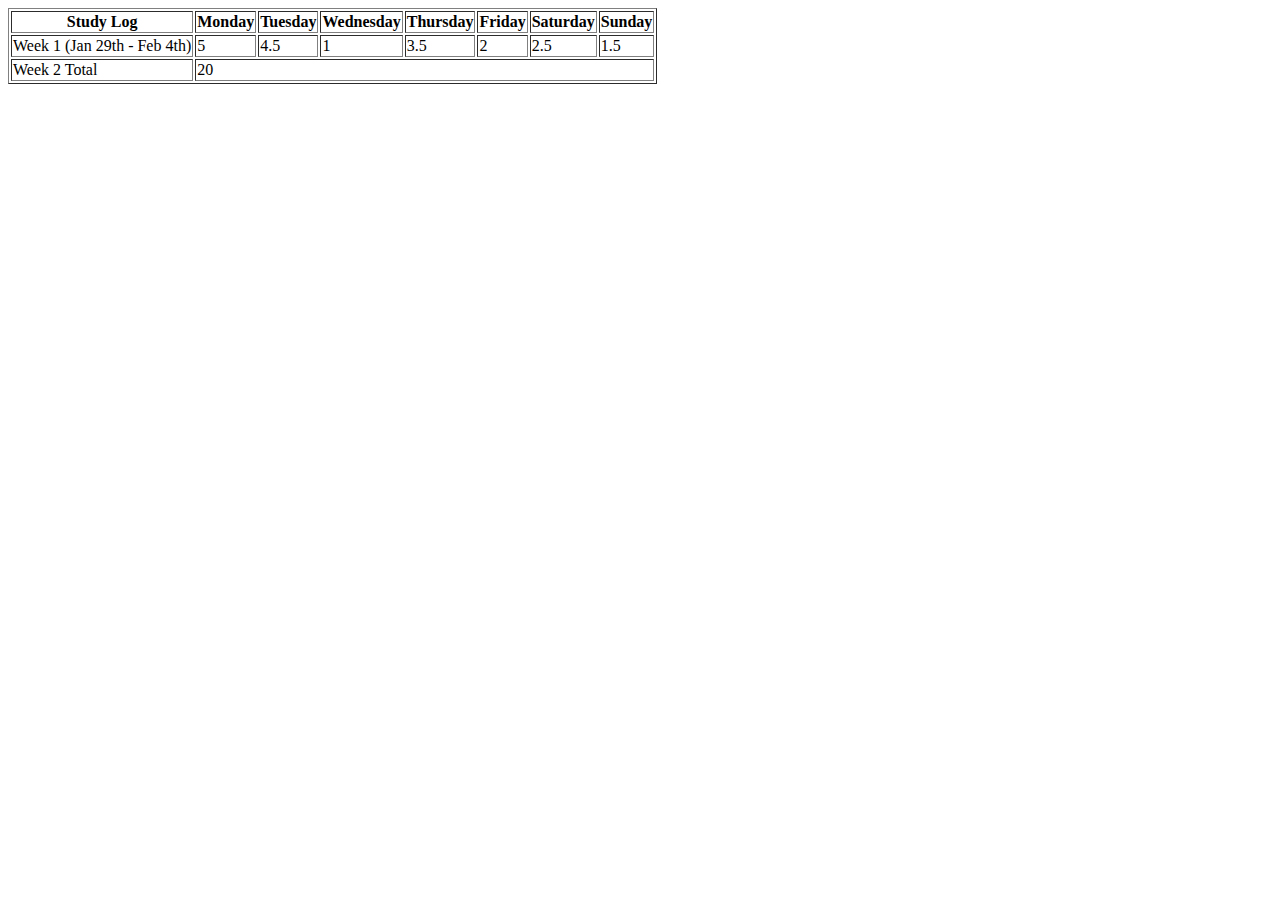
<file: study-log-table.html>
<html lang="en">

<head>
    <meta charset="UTF-8">
    <meta name="viewport" content="width=device-width, initial-scale=1.0">
    <title>Document</title>
</head>

<body>

</html>
<table border="1">
    <thead>
        <tr>
            <th>Study Log</th>
            <th>Monday</th>
            <th>Tuesday</th>
            <th>Wednesday</th>
            <th>Thursday</th>
            <th>Friday</th>
            <th>Saturday</th>
            <th>Sunday</th>
        </tr>
    </thead>
    <tbody>
        <tr>
            <td>Week 1 (Jan 29th - Feb 4th)</td>
            <td>5</td>
            <td>4.5</td>
            <td>1</td>
            <td>3.5</td>
            <td>2</td>
            <td>2.5</td>
            <td>1.5</td>
        </tr>
        <tr>
            <td>Week 2 Total</td>
            <td colspan="7">20</td>
        </tr>
        <!-- Continue with similar pattern for each week up to Week 13 -->
    </tbody>
</table>
</body>
</file>
<file: styles.css>
/* Color palette */
:root {
    --deep-green: #264653;
    --teal-green: #2a9d8f;
    --yellow: #e9c46a;
    --orange: #f4a261;
    --red: #e76f51;
}

/* Base styles */
body,
html {
    font-family: 'Open Sans', sans-serif;
    margin: 0;
    padding: 0;
    color: var(--deep-green);
}

/* Navigation styles */
header {
    background-color: var(--teal-green);
    color: white;
    padding: 10px 20px;
    text-align: center;
    position: sticky;
    top: 0;
    z-index: 1000;
}

/* Main content styles */
main {
    padding: 20px;
    background-color: #f0f0f0;
}

.tab {
    padding: 10px;
    margin: 5px;
    background-color: var(--yellow);
    border: none;
    cursor: pointer;
}

/* Footer styles */
footer {
    background-color: var(--deep-green);
    color: white;
    text-align: center;
    padding: 10px 20px;
}

/* Responsive design */
@media (max-width: 600px) {

    header,
    footer {
        text-align: center;
    }
}

:root {
    --deep-green: #264653;
    --teal-green: #2a9d8f;
    --yellow: #e9c46a;
    --orange: #f4a261;
    --red: #e76f51;
}

body,
html {
    font-family: 'Open Sans', sans-serif;
    margin: 0;
    padding: 0;
    color: var(--deep-green);
}

header {
    background-color: var(--teal-green);
    color: white;
    padding: 10px 20px;
    text-align: center;
    position: sticky;
    top: 0;
    z-index: 1000;
}

main {
    padding: 20px;
    background-color: #f0f0f0;
}

.tab {
    padding: 10px;
    margin: 5px;
    background-color: var(--yellow);
    border: none;
    cursor: pointer;
}

.tab-content {
    display: none;
    padding: 20px;
    border: 1px solid #ccc;
    border-top: none;
}

footer {
    background-color: var(--deep-green);
    color: white;
    text-align: center;
    padding: 10px 20px;
}

@media (max-width: 600px) {

    header,
    footer {
        text-align: center;
    }
}

.active-tab {
    background-color: var(--orange);
}

#computerimg {
    height: 400px;
    width: 600px;
}
</file>
